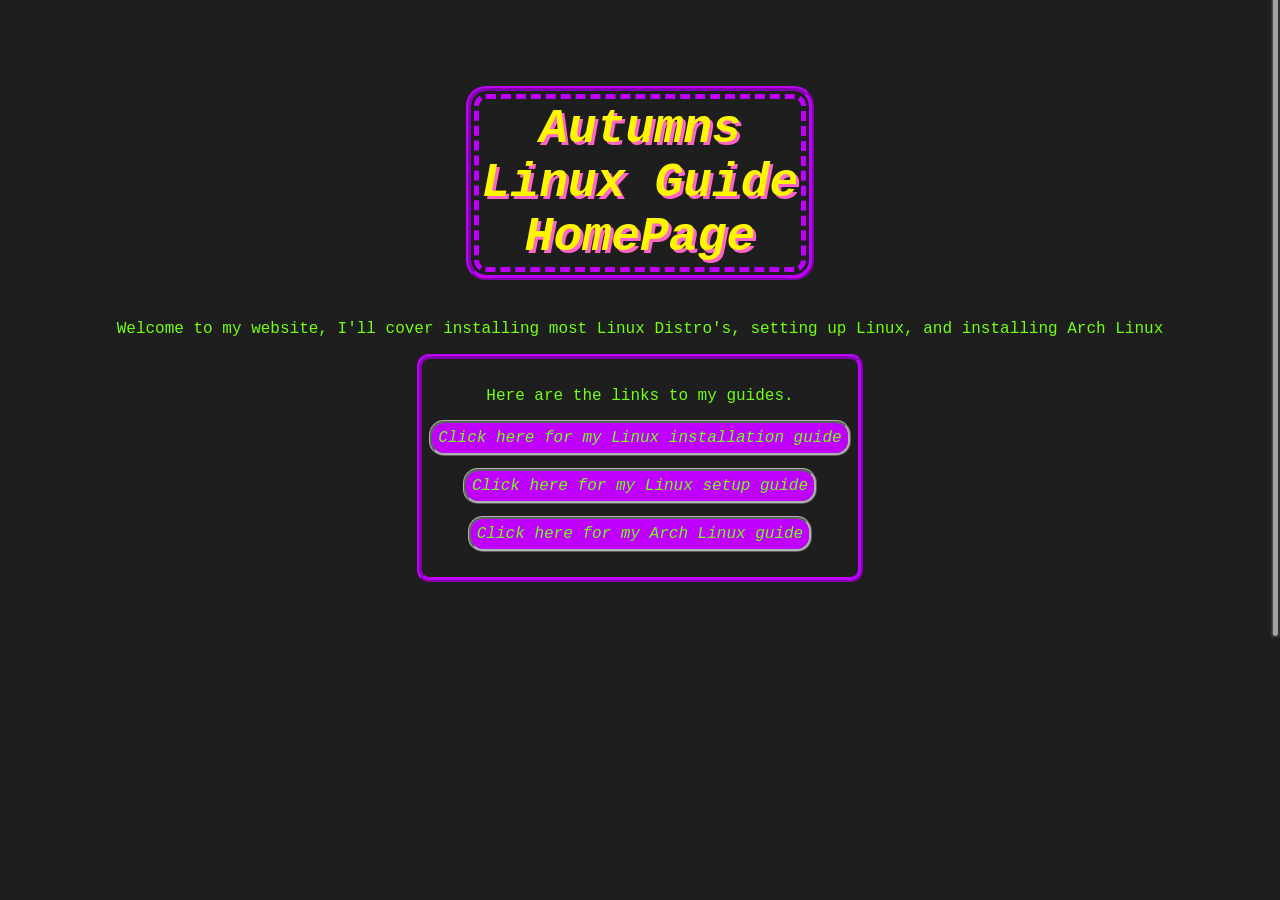
<file: index.html>
<!DOCTYPE html>
<html>
<head>
<meta charset="UTF-8">
<meta name="viewport" content="width=device-width, initial-scale=1.0">
<title>Autumns Linux Home Page</title>
<link rel="icon" type="image/x-icon" href="75902-tux-kernel-racer-penguins-linux-penguin-2582356000.png">
<link href="homepagestyle.css" rel="stylesheet" type="text/css" media="all">
</head>
<body>
<br><br><br>
<h1><i>Autumns<br>Linux Guide<br>HomePage</i></h1>
<p>Welcome to my website, I'll cover installing most Linux Distro's, setting up Linux, and installing Arch Linux</p>
<nav>
<br>
Here are the links to my guides.
<br><br>
<a href="index2.html" class="button" style="border-radius:12px; outline-style:ridge; outline-width:3px; outline-color:#b2b2b2;"><i>Click here for my Linux installation guide</i></a>
<br><br>
<a href="index3.html" class="button" style="border-radius:12px; outline-style:ridge; outline-width:3px; outline-color:#b2b2b2;"><i>Click here for my Linux setup guide</i></a>
<br><br>
<a href="index4.html" class="button" style="border-radius:12px; outline-style:ridge; outline-width:3px; outline-color:#b2b2b2;"><i>Click here for my Arch Linux guide</i></a>
<br><br>
</nav><br>
</body>
</html>
</file>
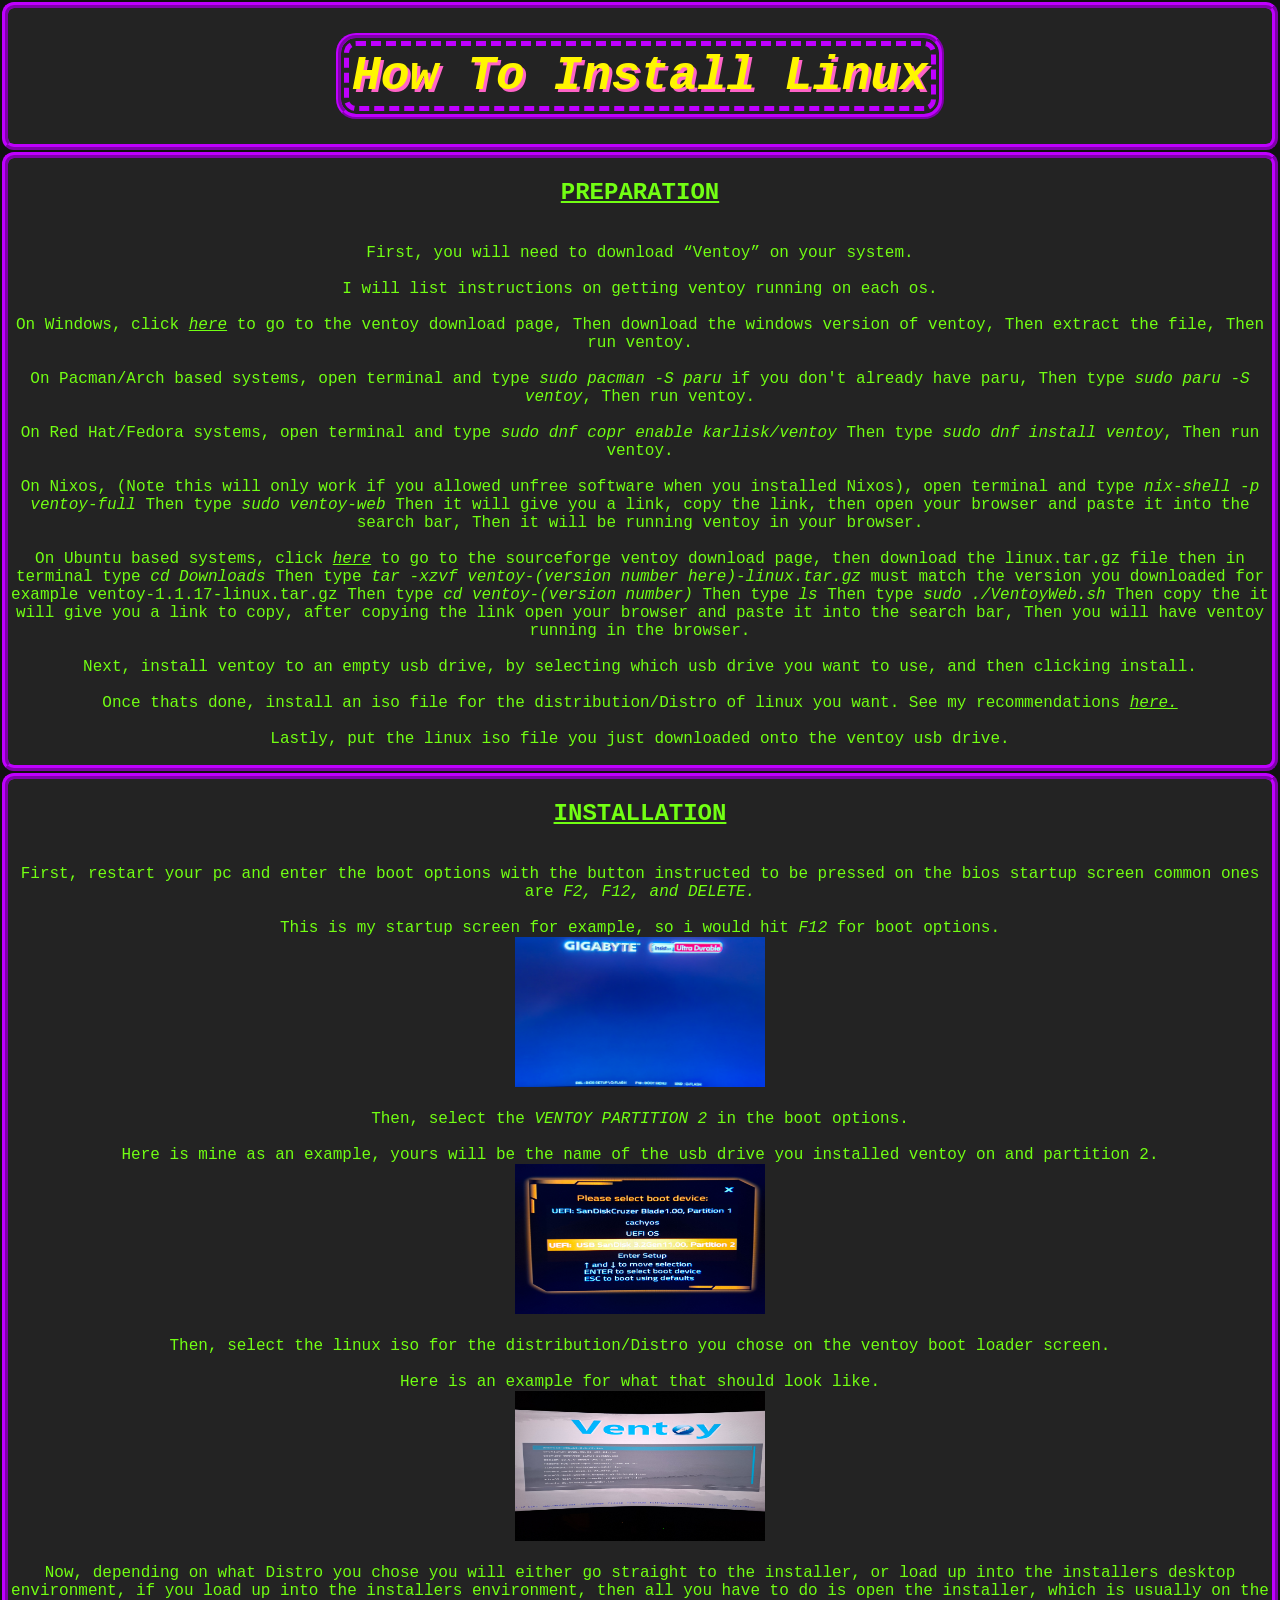
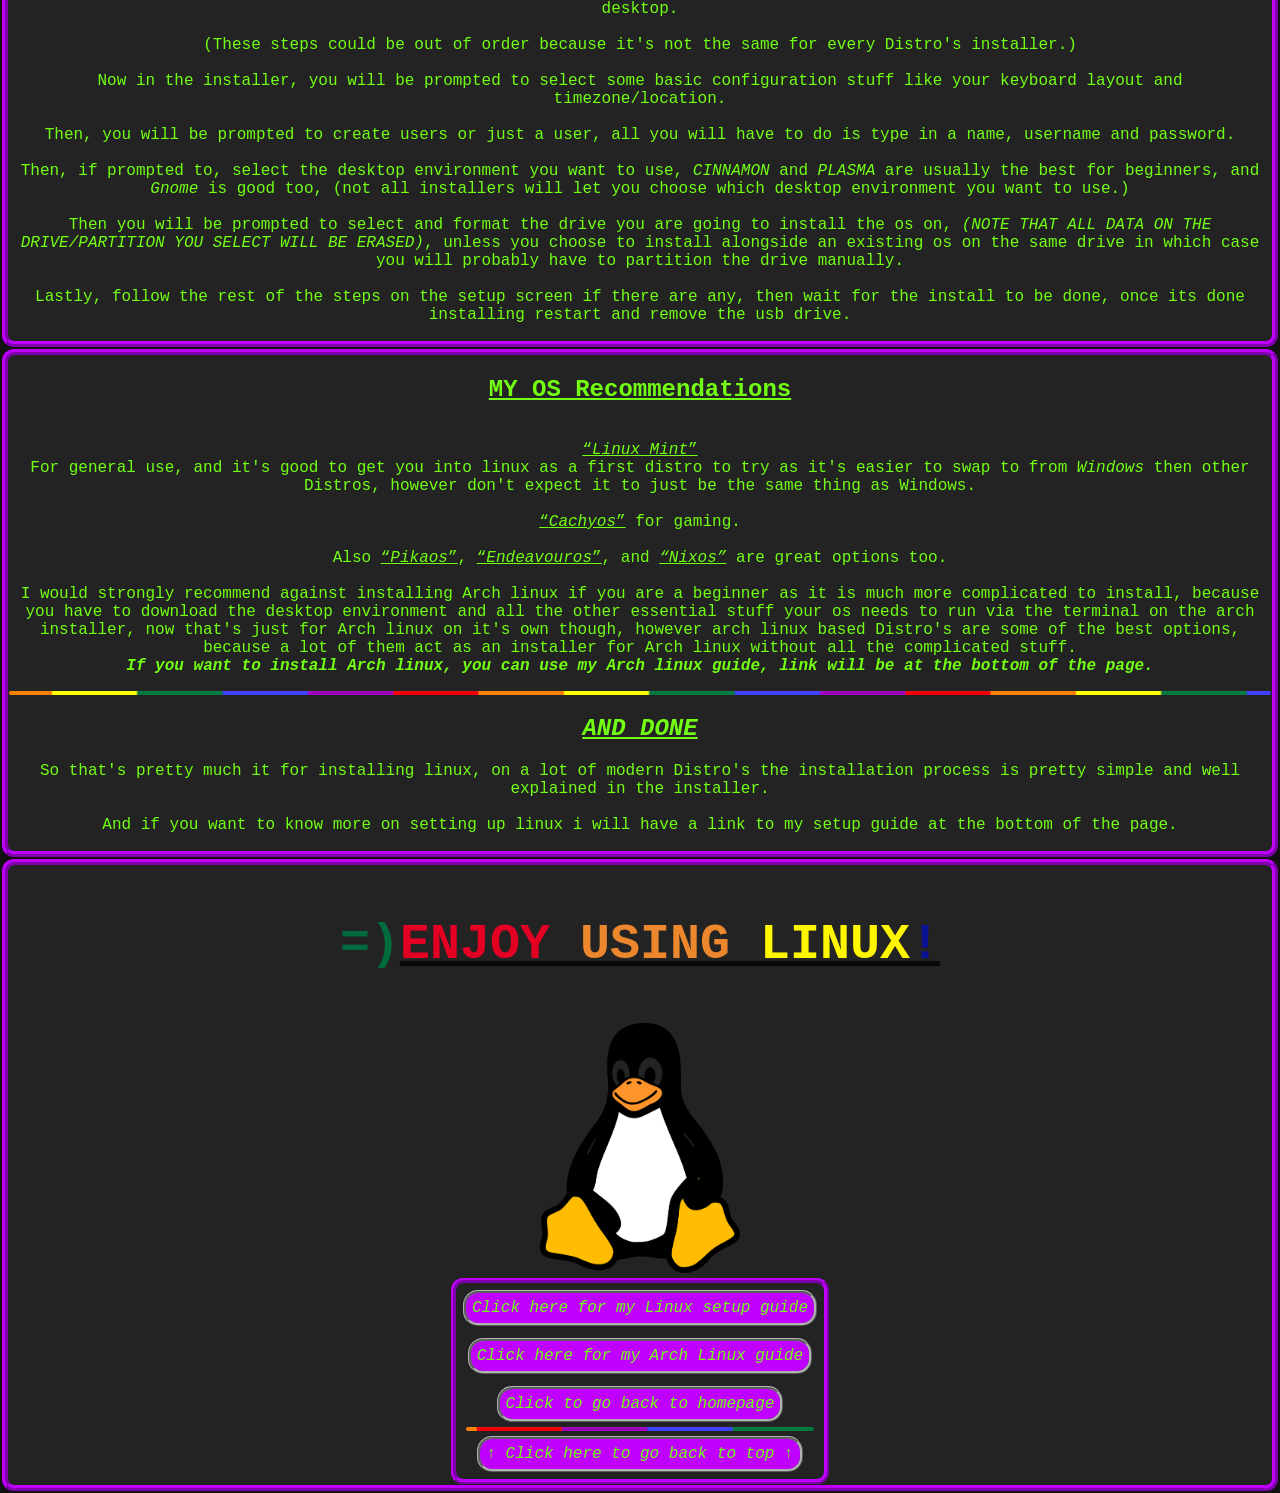
<file: index2.html>
<!DOCTYPE html>
<html lang="en-AU">
<head>
<meta charset="UTF-8">
<meta name="viewport" content="width=device-width, initial-scale=1.0">
<link rel="stylesheet" type="text/css" href="pagestyle.css">
<title>Autumns Linux Installation Guide</title>
<link rel="icon" type="image/x-icon" href="75902-tux-kernel-racer-penguins-linux-penguin-2582356000.png">
</head>
<body>
<table>
<tr>
<td><h1 ID="TOP"><i>How To Install Linux</i></h1></td>
</tr>
<tr>
<td><h2><strong><u>PREPARATION</u></strong></h2><p><br>First, you will need to download <q>Ventoy</q> on your system.<br><br>I will list instructions on getting ventoy running on each os.<br><br>On Windows, click <i><a href="https://www.ventoy.net/en/download.html" target="_blank">here</a></i> to go to the ventoy download page, Then download the windows version of ventoy, Then extract the file, Then run ventoy.<br><br>On Pacman/Arch based systems, open terminal and type <i>sudo pacman -S paru</i> if you don't already have paru, Then type <i>sudo paru -S ventoy</i>, Then run ventoy.<br><br>On Red Hat/Fedora systems, open terminal and type <i>sudo dnf copr enable karlisk/ventoy</i> Then type <i>sudo dnf install ventoy</i>, Then run ventoy.<br><br>On Nixos, (Note this will only work if you allowed unfree software when you installed Nixos), open terminal and type <i>nix-shell -p ventoy-full</i> Then type <i>sudo ventoy-web</i> Then it will give you a link, copy the link, then open your browser and paste it into the search bar, Then it will be running ventoy in your browser.<br><br>On Ubuntu based systems, click <i><a href="https://sourceforge.net/projects/ventoy/files/v1.1.17/" target="_blank">here</a></i> to go to the sourceforge ventoy download page, then download the linux.tar.gz file then in terminal type <i>cd Downloads</i> Then type <i>tar -xzvf ventoy-(version number here)-linux.tar.gz</i> must match the version you downloaded for example ventoy-1.1.17-linux.tar.gz Then type <i>cd ventoy-(version number)</i> Then type <i>ls</i> Then type <i>sudo ./VentoyWeb.sh</i> Then copy the it will give you a link to copy, after copying the link open your browser and paste it into the search bar, Then you will have ventoy running in the browser.<br><br>Next, install ventoy to an empty usb drive, by selecting which usb drive you want to use, and then clicking install.<br><br>Once thats done, install an iso file for the distribution/<abbr distribution>Distro</abbr> of linux you want. See my recommendations <a href="#B1"> <i>here.</i></a><br><br>Lastly, put the linux iso file you just downloaded onto the ventoy usb drive.</p>
</td>
</tr>
<tr>
<td><h2><strong><u>INSTALLATION</u></strong></h2><p><br>First, restart your pc and enter the boot options with the button instructed to be pressed on the bios startup screen common ones are <em>F2, F12, and DELETE.</em><br><br>This is my startup screen for example, so i would hit <i>F12</i> for boot options.<br><img src="20260816_203514.jpg" width="250" height="150"><br><br>Then, select the <em>VENTOY PARTITION 2</em> in the boot options.<br><br>Here is mine as an example, yours will be the name of the usb drive you installed ventoy on and partition 2.<br><img src="20260816_203438.jpg" width="250" height="150"><br><br>Then, select the linux iso for the distribution/<abbr distribution>Distro</abbr> you chose on the ventoy boot loader screen.<br><br>Here is an example for what that should look like.<br><img src="20260816_203.jpg" width="250" height="150"><br><br>Now, depending on what Distro you chose you will either go straight to the installer, or load up into the installers desktop environment, if you load up into the installers environment, then all you have to do is open the installer, which is usually on the desktop.<br><br>(These steps could be out of order because it's not the same for every Distro's installer.)<br><br>Now in the installer, you will be prompted to select some basic configuration stuff like your keyboard layout and timezone/location.<br><br>Then, you will be prompted to create users or just a user, all you will have to do is type in a name, username and password.<br><br>Then, if prompted to, select the desktop environment you want to use, <em>CINNAMON</em> and<em> PLASMA</em> are usually the best for beginners, and <em>Gnome</em> is good too, (not all installers will let you choose which desktop environment you want to use.)<br><br>Then you will be prompted to select and format the drive you are going to install the os on, <em>(NOTE THAT ALL DATA ON THE DRIVE/PARTITION YOU SELECT WILL BE ERASED)</em>, unless you choose to install alongside an existing os on the same drive in which case you will probably have to partition the drive manually.<br><br>Lastly, follow the rest of the steps on the setup screen if there are any, then wait for the install to be done, once its done installing restart and remove the usb drive.</p></td>
</tr>
<tr>
<td><h2 ID="B1"><u><b>MY OS Recommendations</b></u></h2><p><br><a href="https://www.linuxmint.com/download.php?type=iso" target="_blank"><q><i>Linux Mint</i></q></a><br>For general use, and it's good to get you into linux as a first distro to try as it's easier to swap to from <i>Windows</i> then other Distros, however don't expect it to just be the same thing as Windows.<br><br><a href="https://cachyos.org/download/" target="_blank"><q><i>Cachyos</i></q></a> for gaming.<br><br>Also <a href="https://wiki.pika-os.com/en/home" target="_blank"><q><i>Pikaos</i></q></a>, <a href="https://endeavouros.com/" target="_blank"><q><i>Endeavouros</i></q></a>, and <a href="https://nixos.org/download/" target="_blank"><i><q>Nixos</q></i></a> are great options too.<br><br>I would strongly recommend against installing Arch linux if you are a beginner as it is much more complicated to install, because you have to download the desktop environment and all the other essential stuff your os needs to run via the terminal on the arch installer, now that's just for Arch linux on it's own though, however arch linux based Distro's are some of the best options, because a lot of them act as an installer for Arch linux without all the complicated stuff.<br><b><i>If you want to install Arch linux, you can use my Arch linux guide, link will be at the bottom of the page.</i></b><hr class="hr1"><h2><b><i><u>AND DONE</u></i></b></h2><p>So that's pretty much it for installing linux, on a lot of modern Distro's the installation process is pretty simple and well explained in the installer.<br><br>And if you want to know more on setting up linux i will have a link to my setup guide at the bottom of the page.</p></td>
</tr>
<tr>
<td><p style="color:#080808; font-size:50px; font-family:Courier New; text-align:center;"><B><span style=color:#006B3C;>=)</span><u><span style=color:#e30022;>ENJOY</span> <span style=color:#ed872d;>USING</span> <span style=color:#fff600;>LINUX</span><span style=color:#0A1195;>!</span></u></b></p>
<div style="text-align:center; color:red;"><img src="75902-tux-kernel-racer-penguins-linux-penguin-2582356000.png" alt="big-linux-penguin.png not found =(" width="200" height="250"/></div>
<nav>
<a href="index3.html" class="button" style="border-radius:12px; outline-style:ridge; outline-width:3px; outline-color:#b2b2b2;"><i>Click here for my Linux setup guide</i></a>
<br><br>
<a href="index4.html" class="button" style="border-radius:12px; outline-style:ridge; outline-width:3px; outline-color:#b2b2b2;"><i>Click here for my Arch Linux guide</i></a>
<br><br>
<a href="index.html" class="button" style="border-radius:12px; outline-style:ridge; outline-width:3px; outline-color:#b2b2b2;"><i>Click to go back to homepage</i></a>
<br><hr class="hr2">
<i><a href="#TOP" class="button" style="border-radius:12px; outline-style:ridge; outline-width:3px; outline-color:#b2b2b2;">&uarr; Click here to go back to top &uarr;</a></i><br></nav>
<br>
</td>
</tr>
</table>
<!-- My first html page --> <!--<p style="color:rgba(128, 128, 128, 0.5);"><pre style="color:hsla(300, 76%, 72%, 0.7);"><del>Deleted text.</del><mark> (This is just to show off the tags i didn't use in my site.)</mark></pre></p>-->
</body>
</html>
</file>
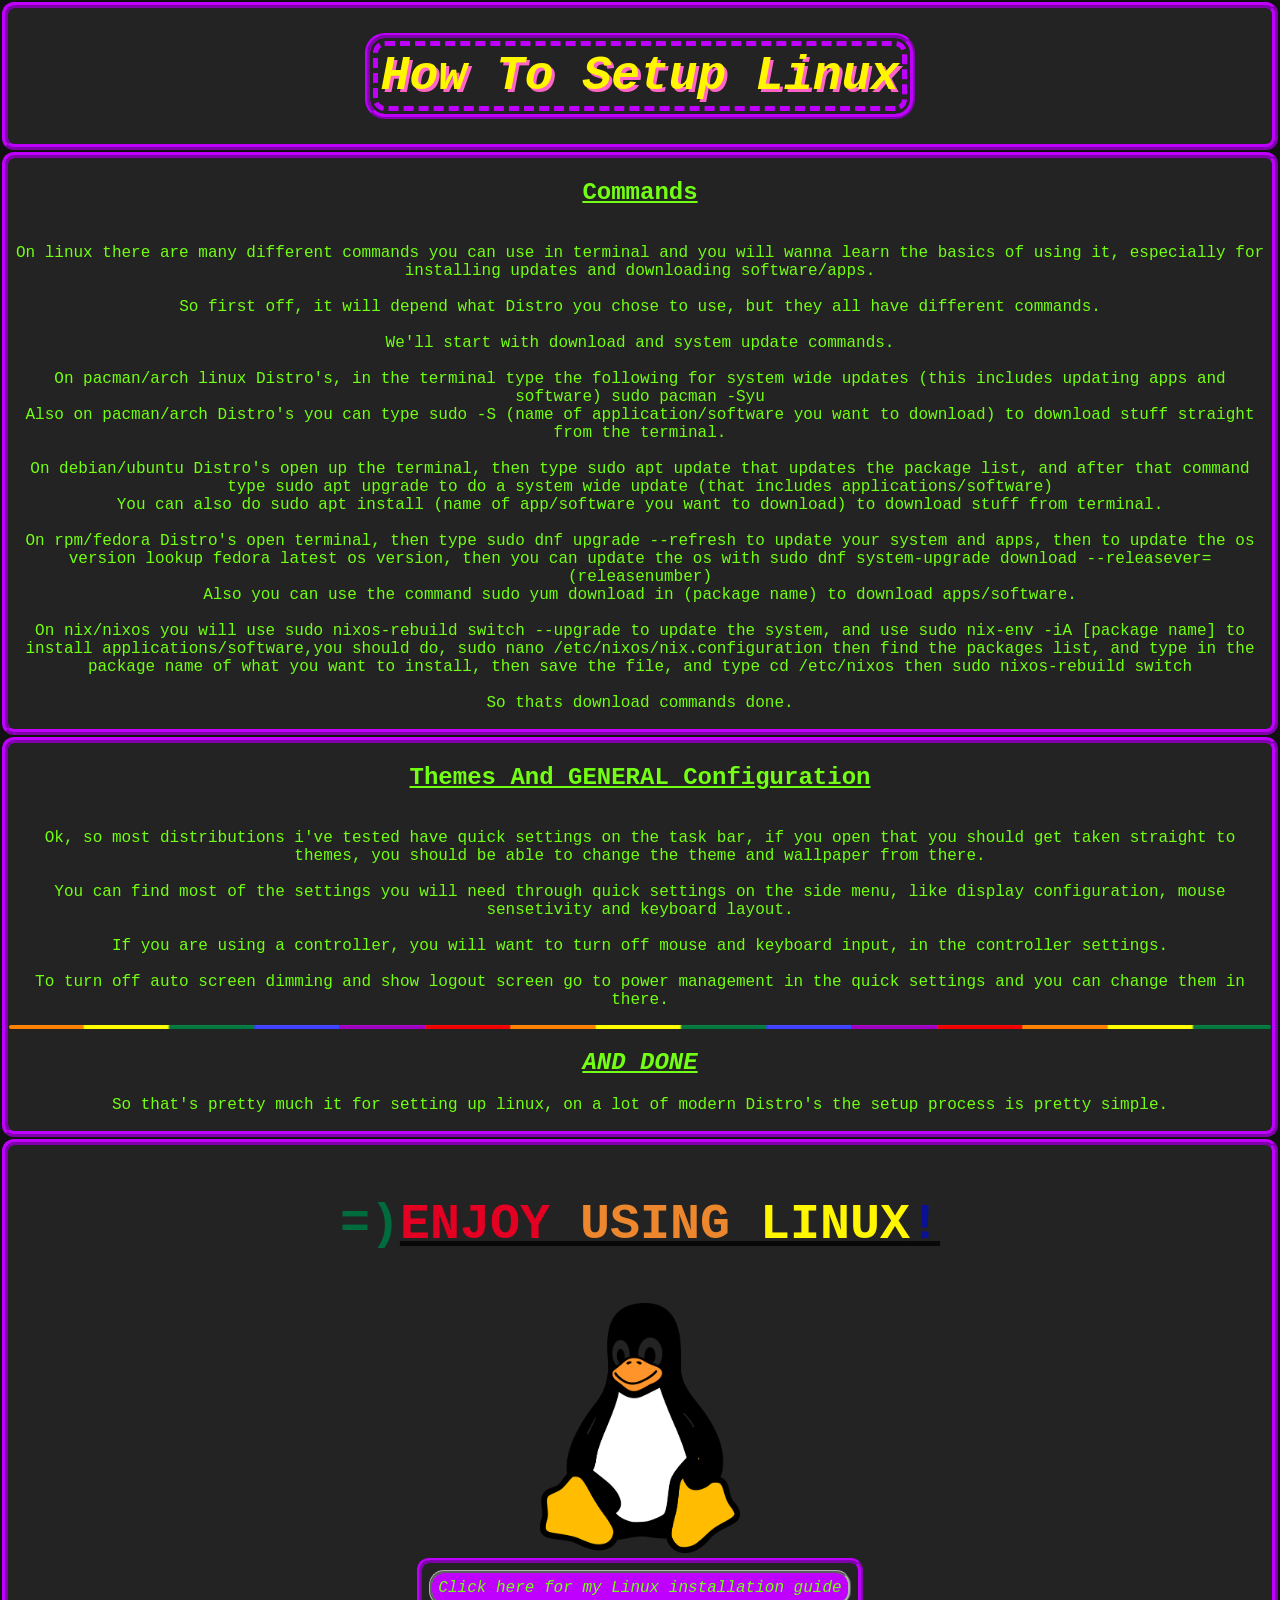
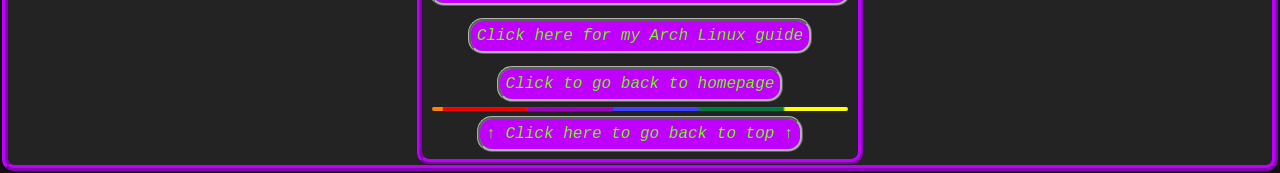
<file: index3.html>
<!DOCTYPE html>
<html>
<head>
<meta charset="UTF-8">
<meta name="viewport" content="width=device-width, initial-scale=1.0">
<link rel="stylesheet" type="text/css" href="pagestyle.css">
<title>Autumns Linux Setup Guide</title>
<link rel="icon" type="image/x-icon" href="75902-tux-kernel-racer-penguins-linux-penguin-2582356000.png">
</head>
<body>
<table>
<tr>
<td><h1 ID="TOP"><i>How To Setup Linux</i></h1></td>
</tr> 
<tr>
<td><h2><strong><u>Commands</u></strong></h2><p><br>On linux there are many different commands you can use in terminal and you will wanna learn the basics of using it, especially for installing updates and downloading software/apps.<br><br>So first off, it will depend what Distro you chose to use, but they all have different commands. <br><br>We'll start with download and system update commands.<br><br>On pacman/arch linux Distro's, in the terminal type the following for system wide updates (this includes updating apps and software) sudo pacman -Syu<br>Also on pacman/arch Distro's you can type sudo -S (name of application/software you want to download) to download stuff straight from the terminal.<br><br>On debian/ubuntu Distro's open up the terminal, then type sudo apt update that updates the package list, and after that command type sudo apt upgrade to do a system wide update (that includes applications/software)<br>You can also do sudo apt install (name of app/software you want to download) to download stuff from terminal.<br><br>On rpm/fedora Distro's open terminal, then type sudo dnf upgrade --refresh to update your system and apps, then to update the os version lookup fedora latest os version, then you can update the os with sudo dnf system-upgrade download --releasever=(releasenumber)<br>Also you can use the command sudo yum download in (package name) to download apps/software.<br><br>On nix/nixos you will use sudo nixos-rebuild switch --upgrade to update the system, and use sudo nix-env -iA [package name] to install applications/software,you should do, sudo nano /etc/nixos/nix.configuration then find the packages list, and type in the package name of what you want to install, then save the file, and type cd /etc/nixos then sudo nixos-rebuild switch<br><br>So thats download commands done.</p>
</td>
</tr>
<tr>
<td><h2><strong><u>Themes And GENERAL Configuration</u></strong></h2><p><br>Ok, so most distributions i've tested have quick settings on the task bar, if you open that you should get taken straight to themes, you should be able to change the theme and wallpaper from there.<br><br>You can find most of the settings you will need through quick settings on the side menu, like display configuration, mouse sensetivity and keyboard layout.<br><br>If you are using a controller, you will want to turn off mouse and keyboard input, in the controller settings.<br><br>To turn off auto screen dimming and show logout screen go to power management in the quick settings and you can change them in there.</p><hr class="hr1"><h2><b><i><u>AND DONE</u></i></b><br></h2><p>So that's pretty much it for setting up linux, on a lot of modern Distro's the setup process is pretty simple.</p></td>
</tr>
<tr>
<td><p style="color:#080808; font-size:50px; font-family:Courier New; text-align:center;"><B><span style=color:#006B3C;>=)</span><u><span style=color:#e30022;>ENJOY</span> <span style=color:#ed872d;>USING</span>
<span style=color:#fff600;>LINUX</span><span style=color:#0A1195;>!</span></u></b></p>
<div style="text-align:center; color:red;"><img src="75902-tux-kernel-racer-penguins-linux-penguin-2582356000.png" alt="big-linux-penguin.png not found =(" width="200" height="250"/></div>
<nav>
<a href="index2.html" class="button" style="border-radius:12px; outline-style:ridge; outline-width:3px; outline-color:#b2b2b2;"><i>Click here for my Linux installation guide</i></a>
<br><br>
<a href="index4.html" class="button" style="border-radius:12px; outline-style:ridge; outline-width:3px; outline-color:#b2b2b2;"><i>Click here for my Arch Linux guide</i></a>
<br><br>
<a href="index.html" class="button" style="border-radius:12px; outline-style:ridge; outline-width:3px; outline-color:#b2b2b2;"><i>Click to go back to homepage</i></a>
<br><hr class="hr2">
<i><a href="#TOP" class="button" style="border-radius:12px; outline-style:ridge; outline-width:3px; outline-color:#b2b2b2;">&uarr; Click here to go back to top &uarr;</a></i><br></nav>
<br>
</td>
</tr>
</table>
<!-- My second html page -->
</body>
</html>
</file>
<file: homepagestyle.css>
body {background-image:url('terminal.png'); background-size:cover; background-repeat:no-repeat; background-position:center; background-color:#1E1E1E; color:#72FF13; font-family:Courier New; text-align:center;}
th, td {border:6px ridge #bf00ff; border-radius:12px; text-align:center; margin-left:auto; margin-right:auto; background-color:#1E1E1E;} 
h1 {color:#fff600; text-shadow: 3px 3px #ff63c7; font-size:300%; font-family:Courier New; text-align:center; border:5px #bf00ff; border-radius:12px; border-top-style:dashed; border-bottom-style:dashed; border-left-style:dashed; border-right-style:dashed; display:inline-block; padding:3px; outline-style:ridge; outline-width:5px; outline-color:#bf00ff; outline-offset:3px;} 
.link {background-color:#bf00ff; color:#72FF13; padding: 6px 6px; text-align: center; text-decoration: none; display:inline-block;} 
a:hover, a:active {background-color:#007FFF; cursor:cell;}   
.button {background-color:#bf00ff; padding:6px 6px; color:#72FF13; text-decoration:none; text-align:center; display:inline-block;}
div {text-align:center;}
img {color:red;}
a {color:#72FF13;}
nav {color:#72FF13; font-family:Courier New; text-align:center; border:5px #bf00ff; border-radius:12px; border-style:ridge; display:inline-block; padding:10px;}
.hr1 {color:pink; padding:2px; border:ridge 0px #ffffff; border-radius:15px; background-image:url('rainbow.gif');}
</file>
<file: pagestyle.css>
body {background-color:#111111; color:#72FF13; font-family:Courier New; text-align:center;}
table {margin:-8px;}
th, td {border:6px ridge #bf00ff; border-radius:12px; text-align:center; background-color:#232323;}
h1 {color:#fff600; text-shadow: 3px 3px #ff63c7; font-size:300%; font-family:Courier New; text-align:center; border:5px #bf00ff; border-radius:12px; border-top-style:dashed; border-bottom-style:dashed; border-left-style:dashed; border-right-style:dashed; display:inline-block; padding:3px; outline-style:ridge; outline-width:5px; outline-color:#bf00ff; outline-offset:3px;}
.link {background-color:#bf00ff; color:#72FF13; padding: 6px 6px; text-align: center; text-decoration: none; display:inline-block;}
a:hover, a:active {background-color:#007FFF; cursor:cell;}
.button {background-color:#bf00ff; padding:6px 6px; color:#72FF13; text-decoration:none; text-align:center; display:inline-block;}
div {text-align:center;}
img {color:red;}
a {color:#72FF13;}
nav {color:#72FF13; font-family:Courier New; text-align:center; border:5px #bf00ff; border-radius:12px; border-style:ridge; display:inline-block; padding:10px;}
.hr1 {color:pink; padding:2px; border:ridge 0 #ffffff; border-radius:15px; background-image:url('rainbow.gif');}
.hr2 {color:pink; padding:2px; border:ridge 0 #ffffff; border-radius:15px; background-image:url('rainbowflip.gif');}
</file>
